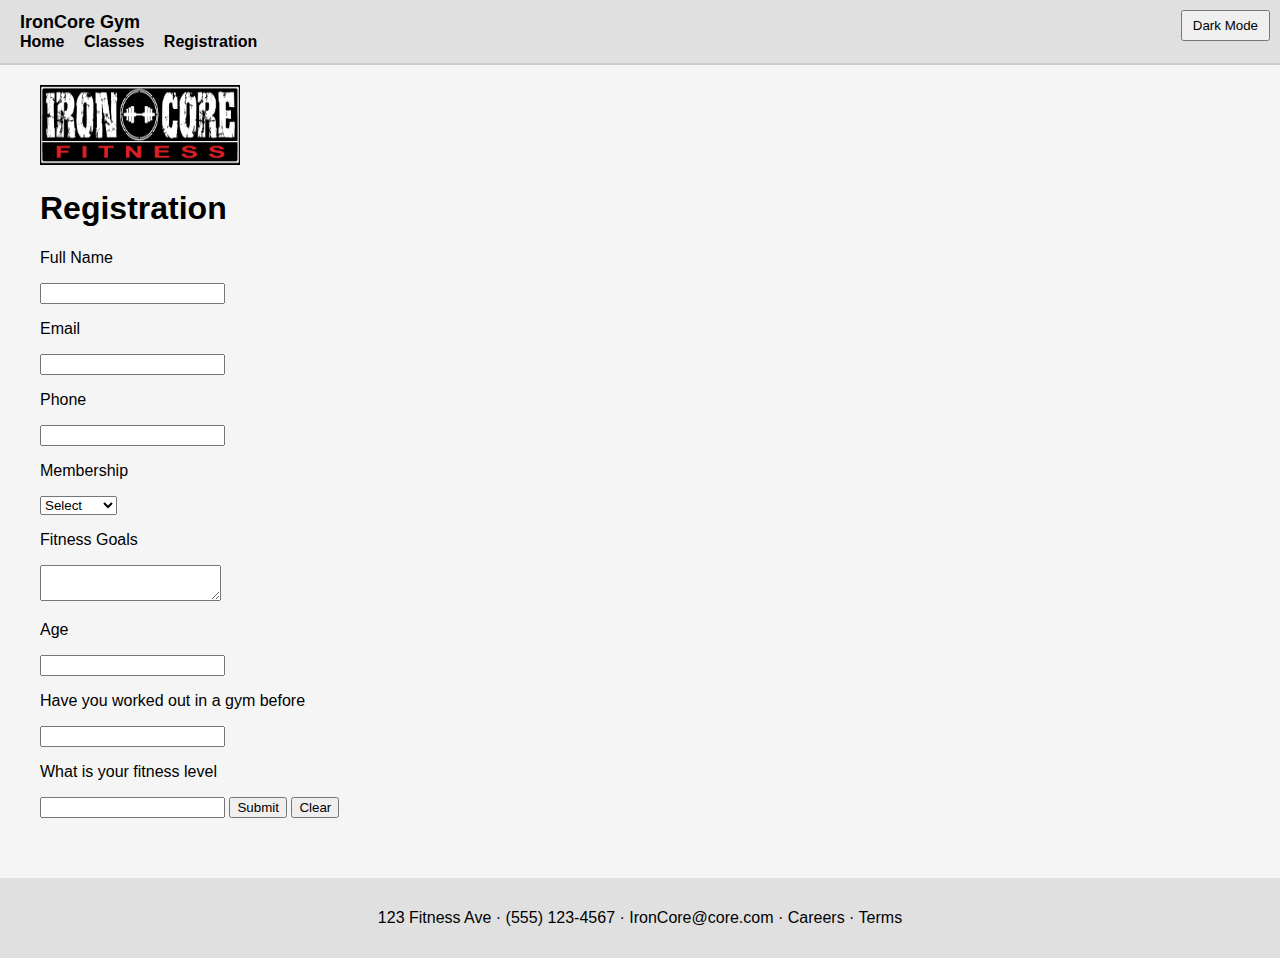
<file: registration.html>
<!DOCTYPE html>
<html>
<head>
  <meta charset="UTF-8">
  <title>IronCore Gym - Registration</title>
  <link rel="stylesheet" href="style.css">
  <script defer src="script.js"></script>
</head>
<body>

<button id="darkBtn">Dark Mode</button>

<header>
  <div id="logo">IronCore Gym</div>
  <nav>
    <a href="index.html">Home</a>
    <a href="classes.html">Classes</a>
    <a href="registration.html">Registration</a>
  </nav>
</header>

<main>


  <img src="logo.png" width="200" height="80">

  <h1>Registration</h1>

  <form id="regForm">

    <p>Full Name</p>
    <input type="text" id="fullName">

    <p>Email</p>
    <input type="text" id="email">

    <p>Phone</p>
    <input type="text" id="phone">

    <p>Membership</p>
    <select id="membership">
      <option value="">Select</option>
      <option>Basic</option>
      <option>Standard</option>
      <option>Premium</option>
    </select>

    <p>Fitness Goals</p>
    <textarea id="goals"></textarea>

    <p>Age</p>
    <input type="text" id="age">

    <p>Have you worked out in a gym before</p>
    <input type="text" id="extra1">

    <p>What is your fitness level</p>
    <input type="text" id="extra2">

    <button type="button" id="submitBtn">Submit</button>
    <button type="button" id="clearBtn">Clear</button>

    <div id="validationResults">
      <p>All fields filled out: <span id="checkAll">No</span></p>
      <p>Email format valid: <span id="checkEmail">No</span></p>
      <p>Phone number valid: <span id="checkPhone">No</span></p>
      <p>Age range valid: <span id="checkAge">No</span></p>
    </div>

  </form>
</main>

<footer>
  <p>123 Fitness Ave · (555) 123-4567 · IronCore@core.com · Careers · Terms</p>
</footer>

</body>
</html>
</file>
<file: style.css>
body {
    font-family: Arial, sans-serif;
    margin: 0;
    background: #f5f5f5;
    color: #000;
  }
  
  body.dark {
    background: #1a1a1a;
    color: #eee;
  }
  
  #darkBtn {
    position: fixed;
    top: 10px;
    right: 10px;
    padding: 6px 10px;
    cursor: pointer;
  }
  
  header {
    padding: 12px 20px;
    background: #e0e0e0;
    border-bottom: 2px solid #ccc;
  }
  
  body.dark header {
    background: #2a2a2a;
  }
  
  #logo {
    font-size: 18px;
    font-weight: bold;
  }
  
  nav a {
    margin-right: 15px;
    text-decoration: none;
    font-weight: bold;
    color: inherit;
  }
  
  main {
    padding: 20px;
    max-width: 1200px;
    margin : 0 auto;
  }
  
  #trainerRow {
    display: flex;
    gap: 15px;
  }
  
  #trainerRow img {
    width: 30%;
    height: 200px;
    object-fit: cover;
  }
  
  #calendarWrap {
    border: 2px solid #ccc;
    padding: 10px;
  }
  
  #calHeader {
    display: grid;
    grid-template-columns: repeat(7, 1fr);
    font-weight: bold;
  }
  
  #calGrid {
    display: grid;
    grid-template-columns: repeat(7, 1fr);
  }
  
  .day, .empty {
    border: 1px solid #ccc;
    min-height: 100px;
    padding: 6px;
  }
  
  .workout {
    background: #f2f2f2;
    font-size: 12px;
    padding: 4px;
  }
  
  .workout:hover {
    font-size: 14px;
  }
  
  #regForm {
    max-width: 420px;
  }
  
  #validationResults {
    display: none;
  }
  
  footer {
    padding: 15px;
    background: #e0e0e0;
    margin-top: 40px;
    text-align: center;
  }
  #trainerRow img {
    transition: transform 0.2s;
  }
  
  #trainerRow img:hover {
    transform: scale(1.1);
  }
  
  body.dark .day,
body.dark .dayNum,
body.dark .workout {
  color: #eee;
}
body.dark .workout {
    background: #555;
  }
</file>
